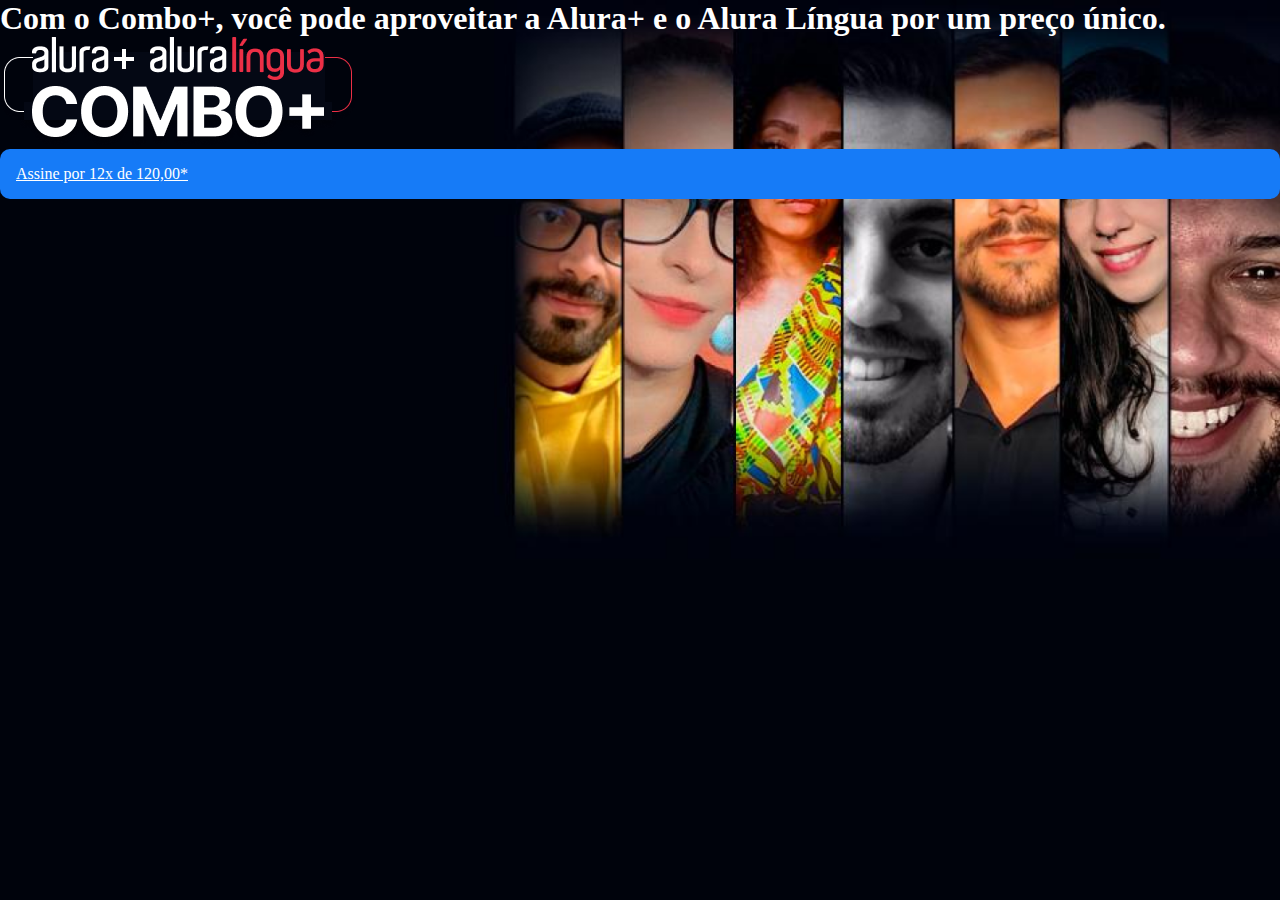
<file: index.html>
<!DOCTYPE html>
<html>

<head> 
    <title> Alura Plus</title>
    <meta charset="UTF-8">
    <meta name="viewport" content="widht=device-width, initial-scale=1">
    <link rel="stylesheet" href="styles.css">
</head>
<body>
    <section class="container principal">
        <h1>Com o Combo+, você pode aproveitar a Alura+ e o Alura Língua por um preço único.</h1>
        <img src="img/Combo.png" alt="o Combo+ é a junção do Alura+ com Alura Língua">
        <a href="www.alura.com.br" class="container_botao"> Assine por 12x de 120,00*</a>
    </section>


</body>
</html>
</file>
<file: styles.css>
:root {
    --branco_principal: #FFFFFF;
    --cinza_secundario: #C0C0C0;
    --botao_azul: #167BF7; 
    --cor_de_fundo: #00030C;

}

body {
    background-color: var(--cor_de_fundo);
    color: var(--branco_principal);
} 
*{
    margin: 0;
    padding: 0;

.principal{
    background-image: url(img/Background.png);
    background-repeat: no-repeat;
    background-size: contain;

}

.container{

    height: 100vh;
}

.container_botao{
    background-color: var(--botao_azul);
    border-radius: 10px;
    padding: 1em;
    color: var(--branco_principal);
    display: block;


}
</file>
